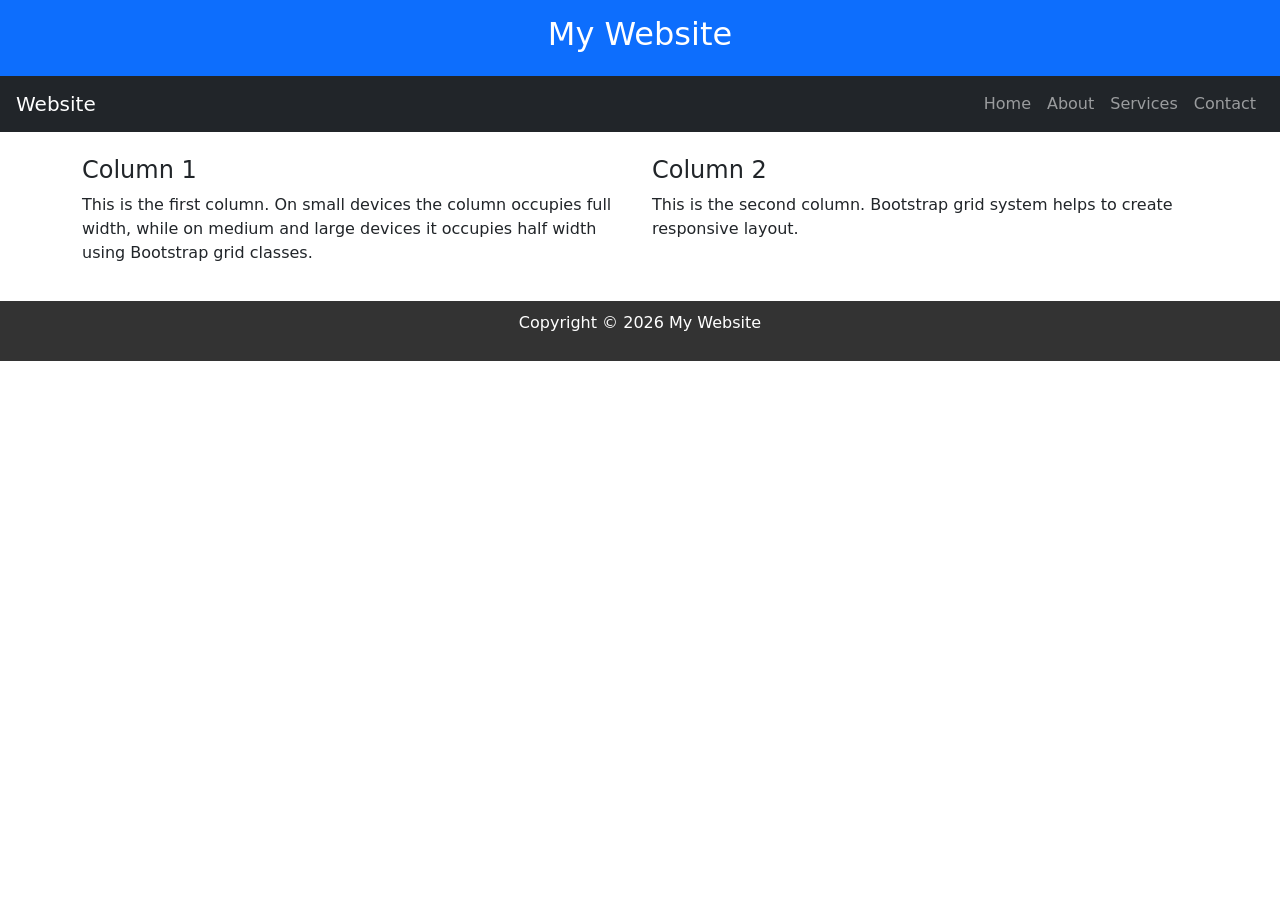
<file: Experiment-1/index.html>
<!DOCTYPE html>
<html>

<head>
    <title>Responsive Web Page using Bootstrap Grid</title>
    <meta name="viewport" content="width=device-width, initial-scale=1">
    <!-- Bootstrap CSS -->
    <link rel="stylesheet" href="https://cdn.jsdelivr.net/npm/bootstrap@5.3.2/dist/css/bootstrap.min.css">
    <style>
        header {
            background-color: #0d6efd;
            color: white;
            text-align: center;
            padding: 15px;
        }

        footer {
            background-color: #333;
            color: white;
            text-align: center;
            padding: 10px;
            margin-top: 20px;
        }
    </style>
</head>

<body>
    <!-- Header -->
    <header>
        <h2>My Website</h2>
    </header>
    <!-- Navigation -->
    <nav class="navbar navbar-dark bg-dark navbar-expand-lg">
        <a class="navbar-brand ms-3" href="#">Website</a>
        <ul class="navbar-nav ms-auto me-3">
            <li class="nav-item">
                <a class="nav-link" href="#">Home</a>
            </li>

            <li class="nav-item">
                <a class="nav-link" href="#">About</a>
            </li>
            <li class="nav-item">
                <a class="nav-link" href="#">Services</a>
            </li>
            <li class="nav-item">
                <a class="nav-link" href="#">Contact</a>
            </li>
        </ul>
    </nav>
    <!-- Content -->
    <div class="container mt-4">
        <div class="row">
            <div class="col-md-6 col-sm-12">
                <h4>Column 1</h4>
                <p>
                    This is the first column.
                    On small devices the column occupies full width, while on medium and large devices it occupies half
                    width using Bootstrap grid classes. </p>
            </div>
            <div class="col-md-6 col-sm-12">
                <h4>Column 2</h4>
                <p>
                    This is the second column.
                    Bootstrap grid system helps to create responsive layout.
                </p>
            </div>
        </div>
    </div>
    <!-- Footer -->
    <footer>
        <p>Copyright © 2026 My Website</p>
    </footer>
</body> 

</html>
</file>
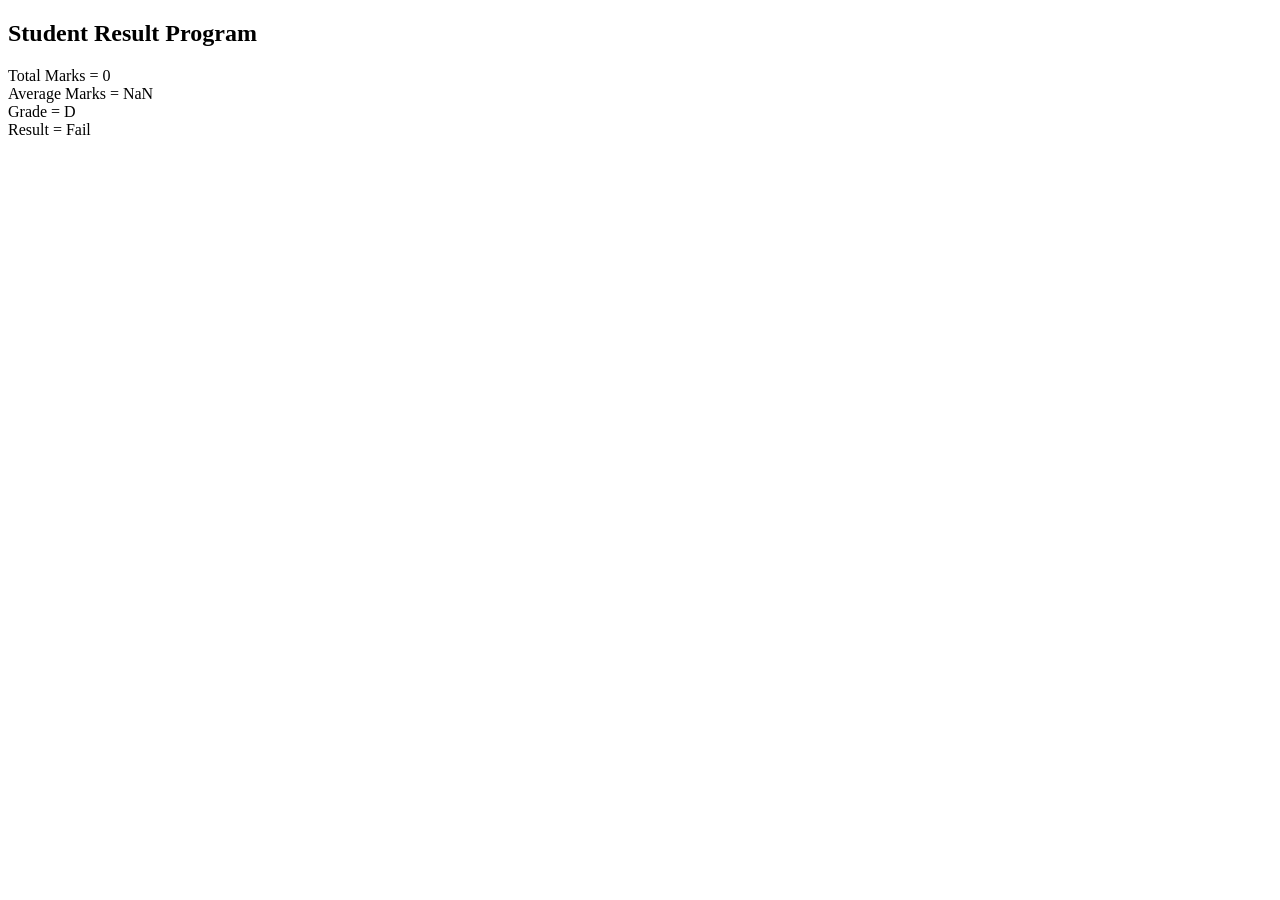
<file: Experiment_4/index.html>
<!doctype html>
<html>
<head>
    <title>Student Result</title>
</head>
<body>
    <h2>Student Result Program</h2>
    <script>
        var subjects = prompt("Enter number of subjects");
        var total = 0;
        for (var i = 1; i <= subjects; i++) {
            var marks = prompt("Enter marks of subject " + i);
            total = total + Number(marks);
        }
        var average = total / subjects;
        var grade;
        var result;
        if (average >= 60) {
            grade = "A";
            result = "Pass";
        } else if (average >= 50) {
            grade = "B";
            result = "Pass";
        } else if (average >= 40) {
            grade = "C";
            result = "Pass";
        } else {
            grade = "D";
            result = "Fail";
        }
        document.write("Total Marks = " + total);
        document.write("<br>");
        document.write("Average Marks = " + average);
        document.write("<br>"); document.write("Grade = " + grade);
        document.write("<br>");
        document.write("Result = " + result);
    </script>
</body>
</html>
</file>
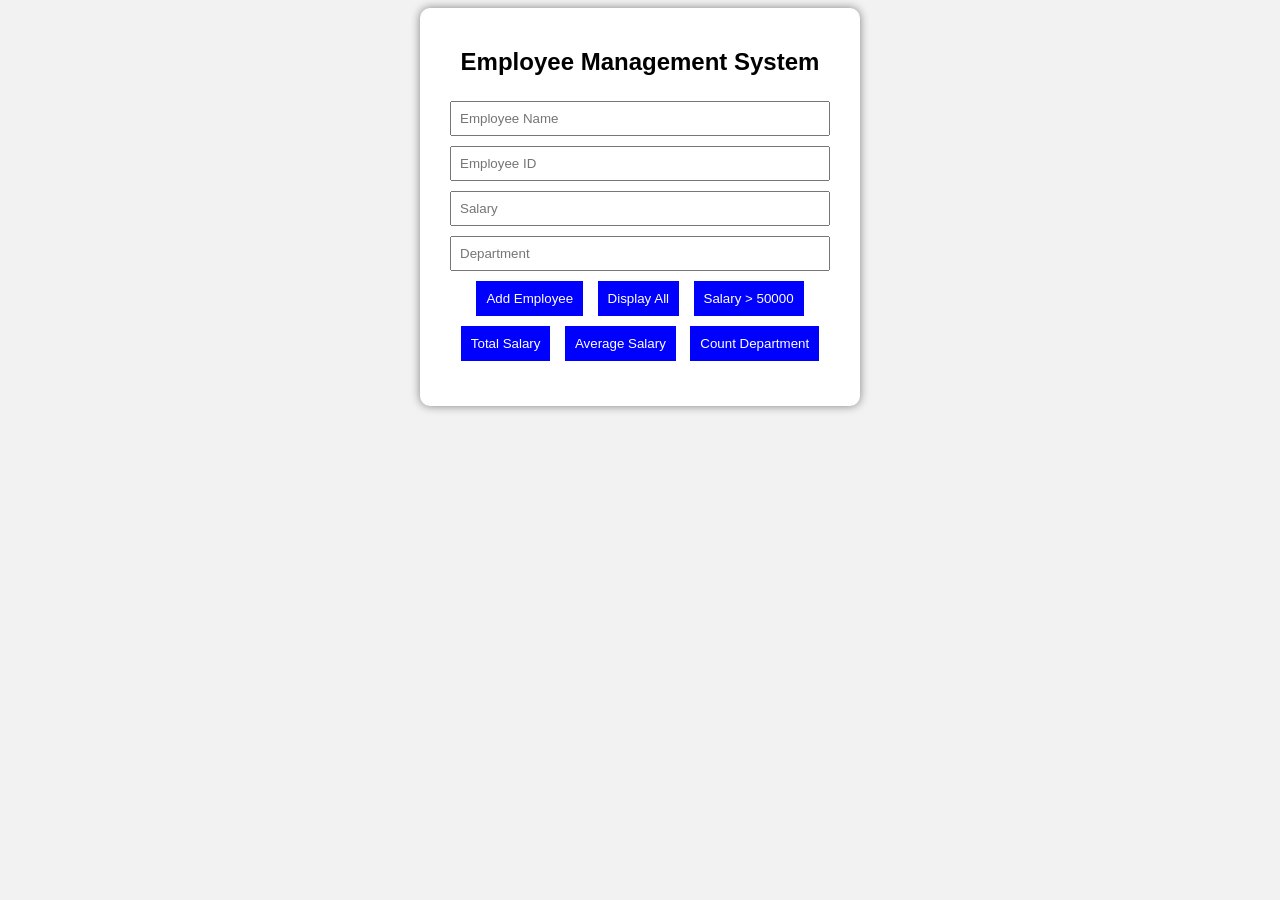
<file: Experiment_5/index.html>
<!DOCTYPE html>
<html>
    
<head>
    <title>Employee Management</title>
    <style>
        body {
            font-family: Arial;
            background: #f2f2f2;
            text-align: center;
        }

        .container {
            width: 400px;
            margin: auto;
            background: white;
            padding: 20px;
            border-radius: 10px;
            box-shadow: 0px 0px 10px gray;
        }

        input {
            width: 90%;
            padding: 8px;
            margin: 5px;
        }

        button {
            padding: 10px;
            margin: 5px;
            background: blue;
            color: white;
            border: none;
            cursor: pointer;
        }

        #result {
            margin-top: 20px;
            text-align: left;
        }
    </style>
</head>

<body>
    <div class="container">
        <h2>Employee Management System</h2>
        <input type="text" id="name" placeholder="Employee Name">
        <input type="text" id="id" placeholder="Employee ID">
        <input type="number" id="salary" placeholder="Salary">
        <input type="text" id="dept" placeholder="Department">
        <br>
        <button onclick="addEmployee()">Add Employee</button>
        <button onclick="displayEmployees()">Display All</button>
        <button onclick="filterSalary()">Salary > 50000</button>
        <button onclick="totalSalary()">Total Salary</button>
        <button onclick="averageSalary()">Average Salary</button>
        <button onclick="countDepartment()">Count Department</button>
        <div id="result"></div> 
        
    </div>
    <script>
        let employees = [];
        function addEmployee() {
            let name = document.getElementById("name").value;
            let id = document.getElementById("id").value;
            let salary = parseInt(document.getElementById("salary").value);
            let dept = document.getElementById("dept").value;
            let emp = {
                name: name,
                id: id,
                salary: salary,
                department: dept
            };
            employees.push(emp);
            alert("Employee Added");
        }
        function displayEmployees() {
            let output = "";
            for (let emp of employees) {
                output += emp.name + " | " + emp.id + " | " + emp.salary + " | " + emp.department + "<br>";
            }
            document.getElementById("result").innerHTML = output;
        }
        function filterSalary() {
            let filtered = employees.filter(e => e.salary > 50000);

            let output = "";
            for (let emp of filtered) {
                output += emp.name + " | " + emp.salary + "<br>";
            }
            document.getElementById("result").innerHTML = output;
        }
        function totalSalary() {
            let total = 0;
            for (let emp of employees) {
                total += emp.salary;
            }
            document.getElementById("result").innerHTML = "Total Salary = " + total;
        }
        function averageSalary() {
            let total = 0;
            for (let emp of employees) {
                total += emp.salary;
            }
            let avg = total / employees.length;
            document.getElementById("result").innerHTML = "Average Salary = " + avg;
        }
        function countDepartment() {
            let dept = prompt("Enter Department Name");
            let count = 0;
            for (let emp of employees) {
                if (emp.department == dept) {
                    count++;
                }
            }
            document.getElementById("result").innerHTML = "Employees in " + dept + " = " + count;
        }
    </script>
</body>
    
</html>
</file>
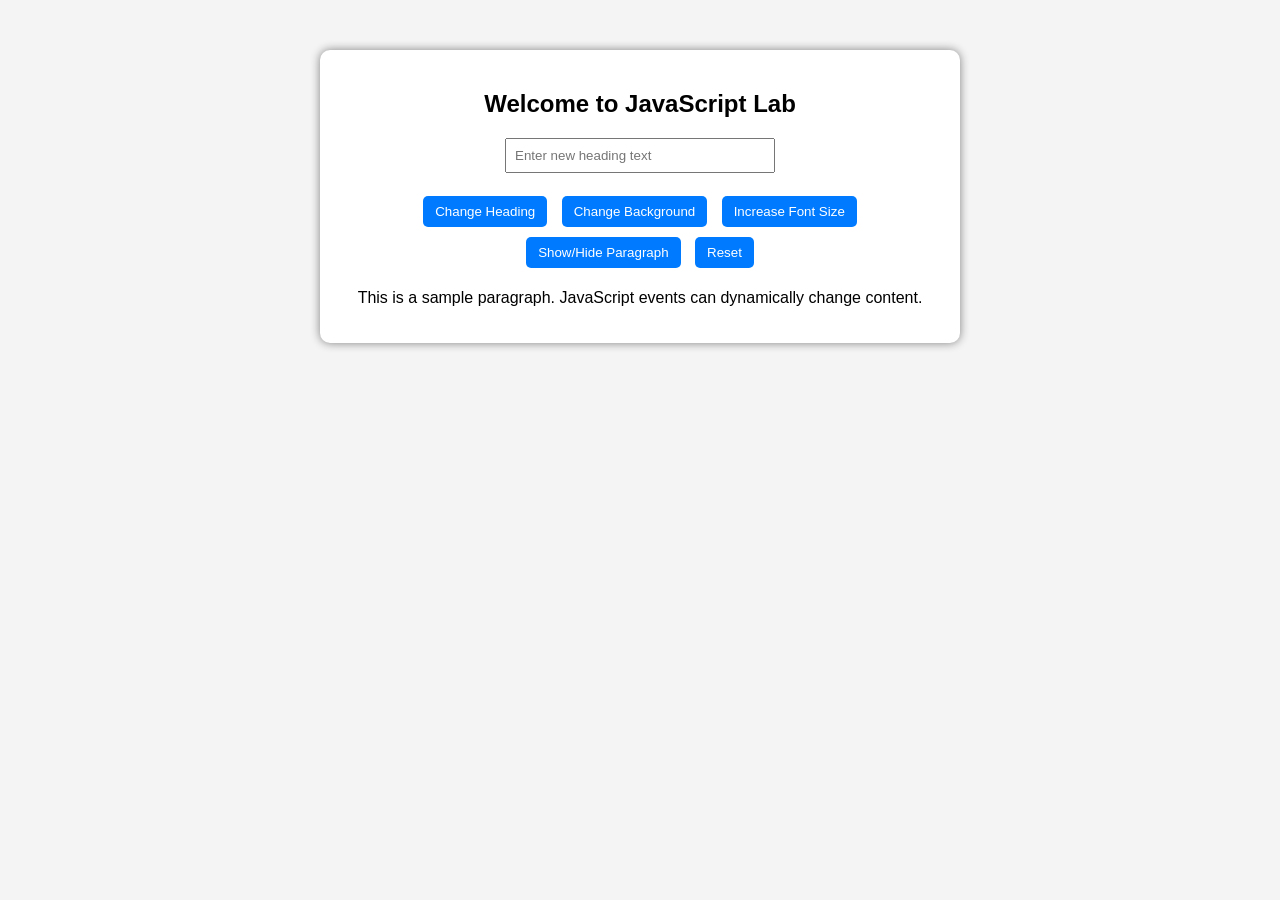
<file: Experiment_6/index.html>
<!DOCTYPE html>
<html>
<head>
    <title>Dynamic Content Changer</title>
    <link rel="stylesheet" href="index.css">
</head>

<body>
    <div class="container">
        <h2 id="mainHeading">Welcome to JavaScript Lab</h2>

        <input
            type="text"
            id="userInput"
            placeholder="Enter new heading text"
        >

        <br><br>

        <button id="changeTextBtn">Change Heading</button>
        <button id="bgColorBtn">Change Background</button>
        <button id="fontSizeBtn">Increase Font Size</button>
        <button id="toggleBtn">Show/Hide Paragraph</button>
        <button id="resetBtn">Reset</button>

        <p id="paragraph">
            This is a sample paragraph. JavaScript events can dynamically
            change content.
        </p>
    </div>

    <script src="main.js"></script>
</body>
</html>
</file>
<file: Experiment_6/index.css>
body {
    font-family: Arial;
    background-color: #f4f4f4;
    text-align: center;
}

.container {
    width: 600px;
    margin: 50px auto;
    padding: 20px;
    background: white;
    border-radius: 10px;
    box-shadow: 0 0 10px gray;
}

button {
    padding: 8px 12px;
    margin: 5px;
    background-color: #007bff;
    color: white;
    border: none;
    border-radius: 5px;
    cursor: pointer;
}

button:hover {
    background-color: #0056b3;
}

input {
    padding: 8px;
    width: 250px;
}
</file>
